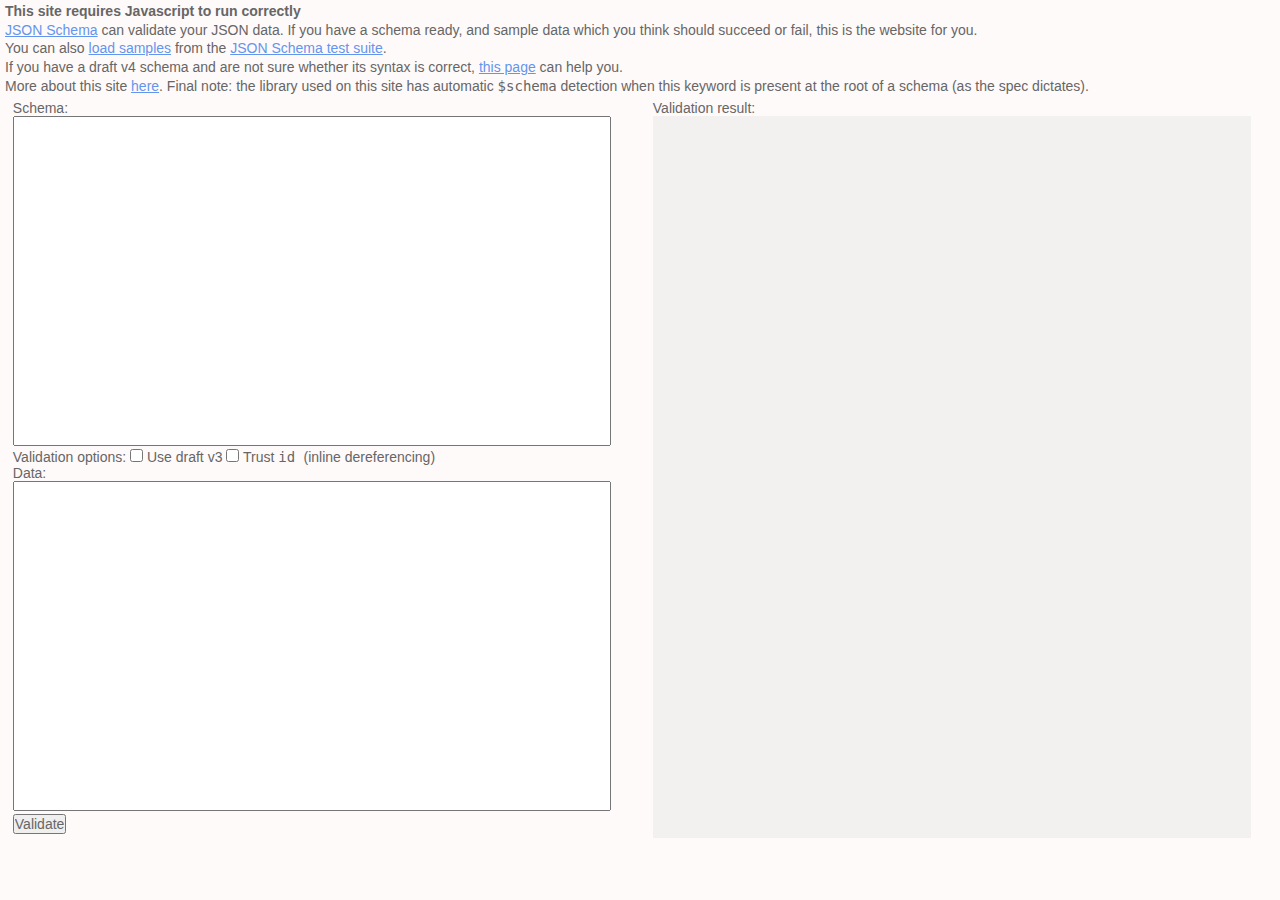
<file: src/main/webapp/index.html>
<!DOCTYPE html>
<html xmlns="http://www.w3.org/1999/xhtml">
<head>
    <title>JSON Schema validation online</title>
    <meta http-equiv="Content-Type" content="text/html;charset=utf-8">
    <meta name="description" content="Validate your JSON Schema online">
    <link href="style.css" rel="stylesheet" type="text/css">
    <!--
        Even though it is recommended that scripts be last in the page, some
        must be at the top of the page, otherwise IE breaks. Duh.

        As I don't know which ones are susceptible to break, for now, everything
        goes at the top :/
    -->
    <script src="jquery-1.9.1.min.js" type="text/javascript"></script>
    <script src="jquery.qtip-1.0.0-rc3.js" type="text/javascript"></script>
    <script src="common.js" type="text/javascript"></script>
    <script src="site.js" type="text/javascript"></script>
    <script type="text/javascript">
        // "main" is defined in site.js
        $(document).ready(main);
    </script>
</head>
<body>
<div id="top">
    <div class="noscript">
        <p>
            <span style="font-weight: bold">This site requires Javascript to run
            correctly</span>
        </p>
    </div>

    <p><a href="http://json-schema.org">JSON Schema</a> can validate your JSON
    data. If you have a schema ready, and sample data which you think should
    succeed or fail, this is the website for you.
    </p>

    <p>You can also <a id="loadSamples" href="#">load samples</a> from the
    <a href="https://github.com/json-schema/JSON-Schema-Test-Suite">JSON Schema
    test suite</a>.
    </p>

    <p>If you have a draft v4 schema and are not sure whether its syntax is
    correct, <a href="syntax.html">this page</a> can help you.
    </p>

    <p>More about this site <a href="about.html">here</a>. Final note: the
    library used on this site has automatic
    <span style="font-family: monospace;">$schema</span> detection when this
    keyword is present at the root of a schema (as the spec dictates).</p>

</div>

<form id="validate" method="POST">
    <div id="left" class="content">
        <div class="horiz">
            <label for="schema">Schema:</label>
            <span class="error starthidden" id="invalidSchema">Invalid JSON:
                parse error, <a href="#"></a></span>
        </div>
        <textarea name="schema" rows="20" cols="20" class="half"
            id="schema"></textarea>
        <div class="options">
            <p>Validation options:</p>
            <div>
                <input type="checkbox" name="useV3" id="useV3" value="true">
                <label for="useV3">Use draft v3</label>
            </div>
            <div>
                <input type="checkbox" name="useId" id="useId" value="true">
                <label for="useId">Trust <span style="font-family: monospace">id
                </span> (inline dereferencing)</label>
            </div>
        </div>
        <div class="horiz">
            <label for="data">Data:</label>
            <span class="error starthidden" id="invalidData">Invalid JSON: parse
                error, <a href="#"></a></span>
        </div>
        <textarea name="data" rows="20" cols="20" class="half"
            id="data"></textarea>
        <input type="submit" value="Validate">
    </div>
</form>
<div id="right" class="content">
    <div class="horiz">
        <label for="results">Validation result:</label>
        <span class="error starthidden" id="validationFailure">failure</span>
        <span class="success starthidden" id="validationSuccess">success</span>
    </div>
    <textarea name="results" rows="20" cols="20"
        id="results" readonly="readonly"></textarea>
</div>
</body>
</html>
</file>
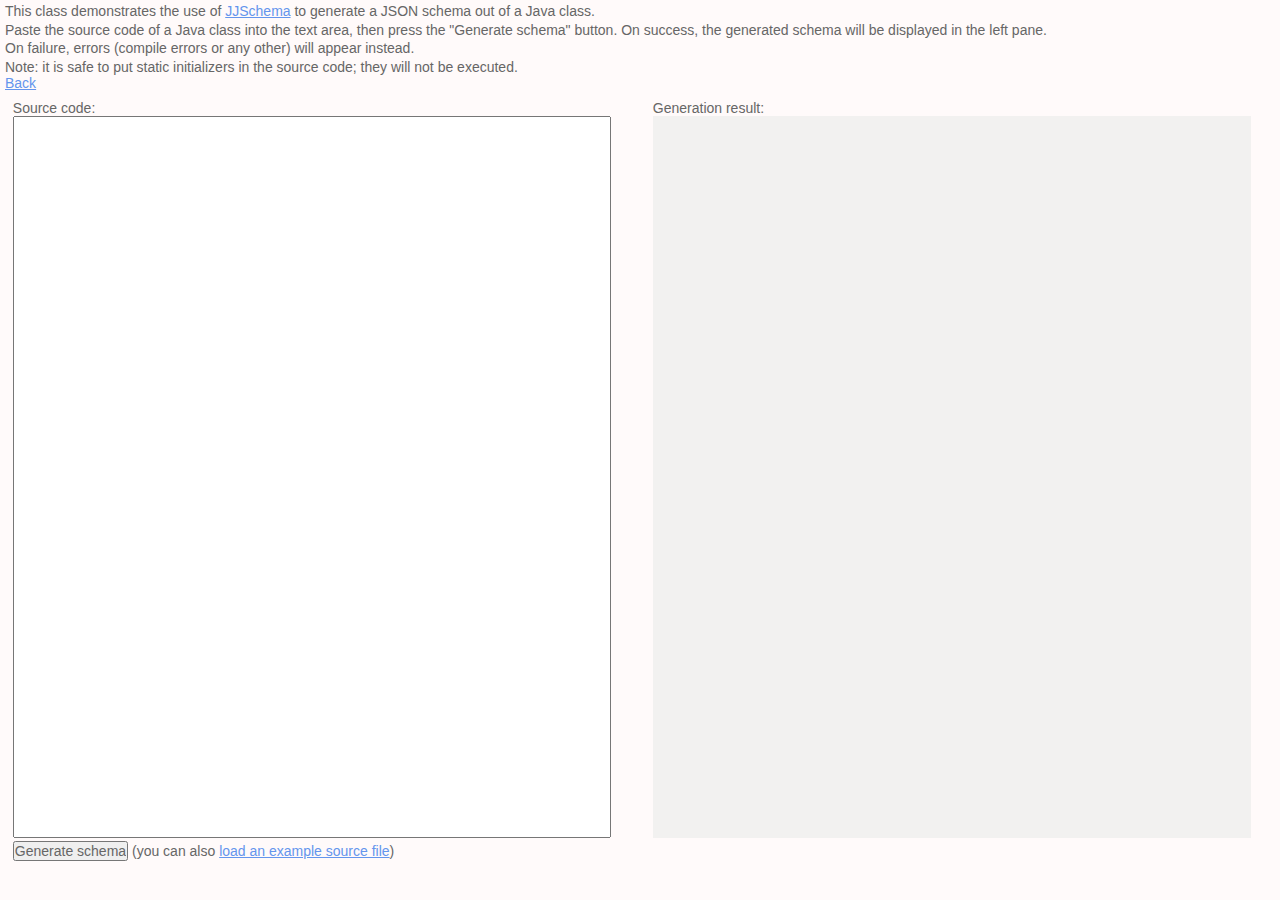
<file: src/main/webapp/jjschema.html>
<!DOCTYPE html>
<!--
  ~ Copyright (c) 2013, Francis Galiegue <fgaliegue@gmail.com>
  ~
  ~ This program is free software: you can redistribute it and/or modify
  ~ it under the terms of the Lesser GNU General Public License as
  ~ published by the Free Software Foundation, either version 3 of the
  ~ License, or (at your option) any later version.
  ~
  ~ This program is distributed in the hope that it will be useful,
  ~ but WITHOUT ANY WARRANTY; without even the implied warranty of
  ~ MERCHANTABILITY or FITNESS FOR A PARTICULAR PURPOSE.  See the
  ~ Lesser GNU General Public License for more details.
  ~
  ~ You should have received a copy of the GNU General Public License
  ~ along with this program.  If not, see <http://www.gnu.org/licenses/>.
  -->

<html xmlns="http://www.w3.org/1999/xhtml">
<head>
    <title>POJO to JSON Schema</title>
    <meta http-equiv="Content-Type" content="text/html; charset=utf-8">
    <meta name="description" content="Java source to JSON Schema conversion">
    <link href="style.css" rel="stylesheet" type="text/css">
    <!--
        Even though it is recommended that scripts be last in the page, some
        must be at the top of the page, otherwise IE breaks. Duh.

        As I don't know which ones are susceptible to break, for now, everything
        goes at the top :/
    -->
    <script src="jquery-1.9.1.min.js" type="text/javascript"></script>
    <script src="jquery.qtip-1.0.0-rc3.js" type="text/javascript"></script>
    <script src="common.js" type="text/javascript"></script>
    <script src="jjschema.js" type="text/javascript"></script>
    <script type="text/javascript">
        $(document).ready(main);
    </script>
</head>
<body>
<div id="top">
    <div class="noscript">
        <p>
            <span style="font-weight: bold">This site requires Javascript to run
            correctly</span>
        </p>
    </div>

    <!-- TODO -->
    <p>This class demonstrates the use of <a
    href="https://github.com/reinert/JJSchema">JJSchema</a> to generate a JSON
    schema out of a Java class.</p>

    <p>Paste the source code of a Java class into the text area, then press the
    "Generate schema" button. On success, the generated schema will be displayed
    in the left pane.</p>

    <p>On failure, errors (compile errors or any other) will appear instead.</p>

    <p>Note: it is safe to put static initializers in the source code; they will
    not be executed.</p>

    <!--
        OK, whatever: some people dislike "onclick" on links, but it Works For
        Me(tm). And it seems to have no side effect, so why should I bother?
    -->
    <a onclick="history.back(); return false;" href="#">Back</a>
</div>

<form id="validate" method="POST">
    <div id="left" class="content">
        <div class="horiz">
            <label for="source">Source code:</label>
        </div>
        <textarea name="source" rows="20" cols="20" id="source"></textarea>
        <div class="horiz">
            <input type="submit" value="Generate schema">
            <span>(you can also <a id="loadSource" href="#">load an example
            source file</a>)</span>
        </div>
    </div>
</form>
<div id="right" class="content">
    <div class="horiz">
        <label for="results">Generation result:</label>
        <span class="error starthidden" id="generationFailure">failure</span>
        <span class="success starthidden" id="generationSuccess">success</span>
    </div>
    <textarea name="results" rows="20" cols="20" id="results"
        readonly="readonly"></textarea>
</div>
</body>
</html>
</file>
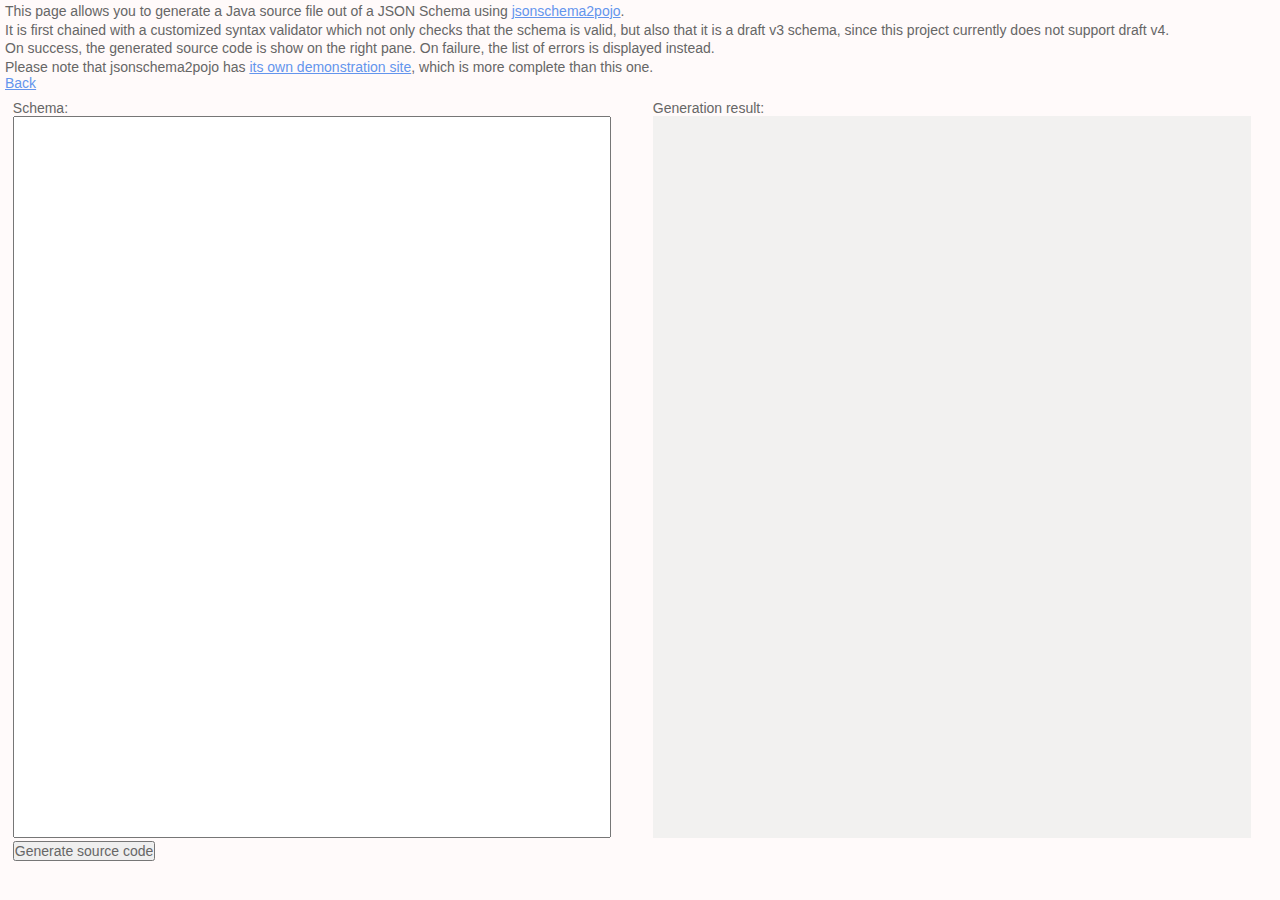
<file: src/main/webapp/schema2pojo.html>
<!DOCTYPE html>
<!--
  ~ Copyright (c) 2013, Francis Galiegue <fgaliegue@gmail.com>
  ~
  ~ This program is free software: you can redistribute it and/or modify
  ~ it under the terms of the Lesser GNU General Public License as
  ~ published by the Free Software Foundation, either version 3 of the
  ~ License, or (at your option) any later version.
  ~
  ~ This program is distributed in the hope that it will be useful,
  ~ but WITHOUT ANY WARRANTY; without even the implied warranty of
  ~ MERCHANTABILITY or FITNESS FOR A PARTICULAR PURPOSE.  See the
  ~ Lesser GNU General Public License for more details.
  ~
  ~ You should have received a copy of the GNU General Public License
  ~ along with this program.  If not, see <http://www.gnu.org/licenses/>.
  -->

<html xmlns="http://www.w3.org/1999/xhtml">
<head>
    <title>JSON Schema to Java source</title>
    <meta http-equiv="Content-Type" content="text/html; charset=utf-8">
    <meta name="description"
        content="JSON Schema syntax validation (draft v4)">
    <link href="style.css" rel="stylesheet" type="text/css">
    <!--
        Even though it is recommended that scripts be last in the page, some
        must be at the top of the page, otherwise IE breaks. Duh.

        As I don't know which ones are susceptible to break, for now, everything
        goes at the top :/
    -->
    <script src="jquery-1.9.1.min.js" type="text/javascript"></script>
    <script src="jquery.qtip-1.0.0-rc3.js" type="text/javascript"></script>
    <script src="common.js" type="text/javascript"></script>
    <script src="schema2pojo.js" type="text/javascript"></script>
    <script type="text/javascript">
        // "main" is defined in site.js
        $(document).ready(main);
    </script>
</head>
<body>
<div id="top">
    <div class="noscript">
        <p>
            <span style="font-weight: bold">This site requires Javascript to run
            correctly</span>
        </p>
    </div>

    <!-- TODO -->
    <p>This page allows you to generate a Java source file out of a JSON Schema
    using <a
    href="https://github.com/joelittlejohn/jsonschema2pojo">jsonschema2pojo</a>.
    </p>

    <p>It is first chained with a customized syntax validator which not only
    checks that the schema is valid, but also that it is a draft v3 schema,
    since this project currently does not support draft v4.</p>

    <p>On success, the generated source code is show on the right pane. On
    failure, the list of errors is displayed instead.</p>

    <p>Please note that jsonschema2pojo has <a
    href="http://jsonschema2pojo.org">its own demonstration site</a>, which is
    more complete than this one.</p>
    <!--
        OK, whatever: some people dislike "onclick" on links, but it Works For
        Me(tm). And it seems to have no side effect, so why should I bother?
    -->
    <a onclick="history.back(); return false;" href="#">Back</a>
</div>

<form id="validate" method="POST">
    <div id="left" class="content">
        <div class="horiz">
            <label for="schema">Schema:</label>
            <span class="error starthidden" id="invalidSchema">Invalid JSON:
                parse error, <a href="#"></a></span>
        </div>
        <textarea name="schema" rows="20" cols="20" id="schema"></textarea>
        <input type="submit" value="Generate source code">
    </div>
</form>
<div id="right" class="content">
    <div class="horiz">
        <label for="results">Generation result:</label>
        <span class="error starthidden" id="generationFailure">failure</span>
        <span class="success starthidden" id="generationSuccess">success</span>
    </div>
    <textarea name="results" rows="20" cols="20" id="results"
        readonly="readonly"></textarea>
</div>
</body>
</html>
</file>
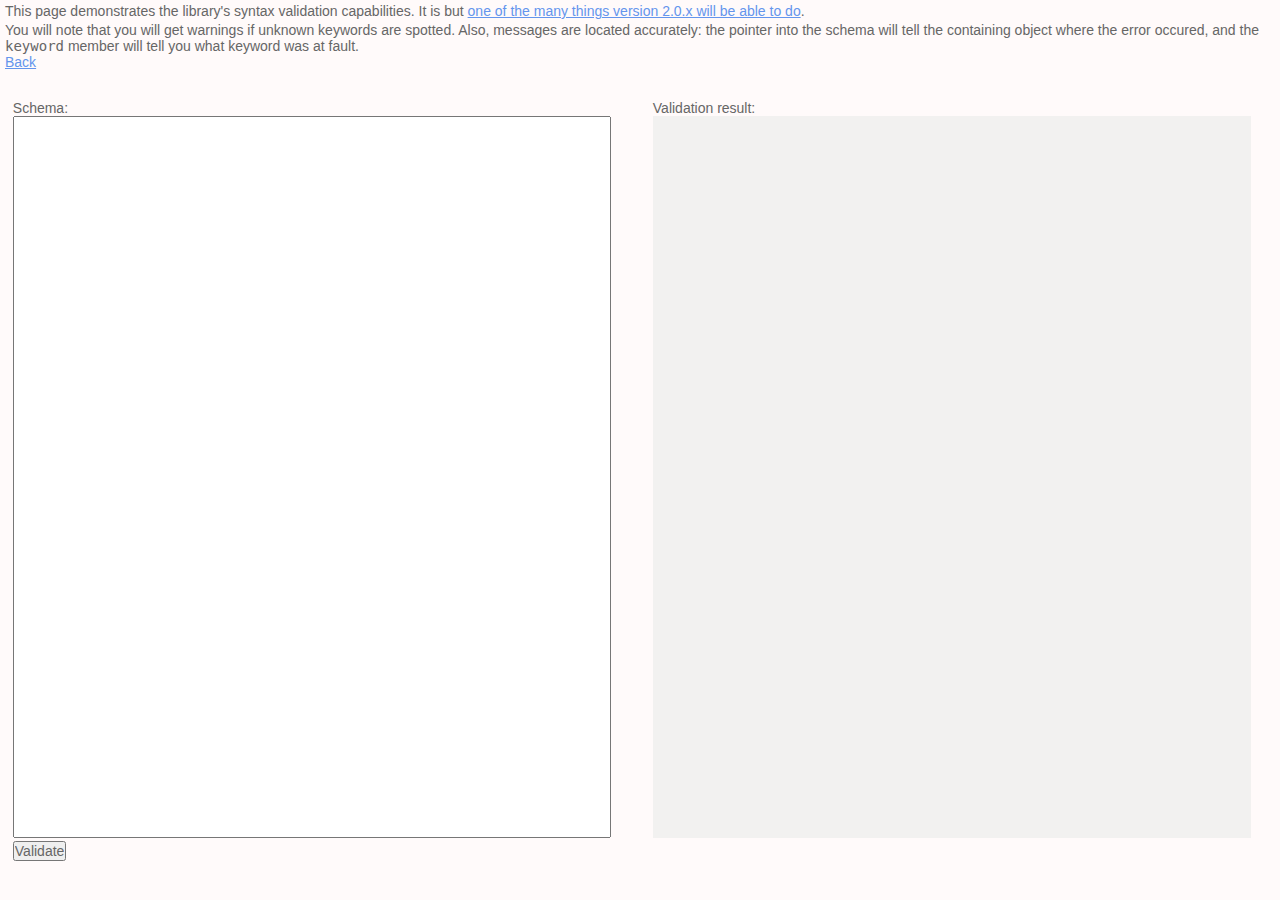
<file: src/main/webapp/syntax.html>
<!DOCTYPE html>
<!--
  ~ Copyright (c) 2013, Francis Galiegue <fgaliegue@gmail.com>
  ~
  ~ This program is free software: you can redistribute it and/or modify
  ~ it under the terms of the Lesser GNU General Public License as
  ~ published by the Free Software Foundation, either version 3 of the
  ~ License, or (at your option) any later version.
  ~
  ~ This program is distributed in the hope that it will be useful,
  ~ but WITHOUT ANY WARRANTY; without even the implied warranty of
  ~ MERCHANTABILITY or FITNESS FOR A PARTICULAR PURPOSE.  See the
  ~ Lesser GNU General Public License for more details.
  ~
  ~ You should have received a copy of the GNU General Public License
  ~ along with this program.  If not, see <http://www.gnu.org/licenses/>.
  -->

<html xmlns="http://www.w3.org/1999/xhtml">
<head>
    <title>Draft v4 JSON Schema syntax validation</title>
    <meta http-equiv="Content-Type" content="text/html; charset=utf-8">
    <meta name="description" content="JSON Schema syntax validation">
    <link href="style.css" rel="stylesheet" type="text/css">
    <!--
        Even though it is recommended that scripts be last in the page, some
        must be at the top of the page, otherwise IE breaks. Duh.

        As I don't know which ones are susceptible to break, for now, everything
        goes at the top :/
    -->
    <script src="jquery-1.9.1.min.js" type="text/javascript"></script>
    <script src="jquery.qtip-1.0.0-rc3.js" type="text/javascript"></script>
    <script src="common.js" type="text/javascript"></script>
    <script src="syntax.js" type="text/javascript"></script>
    <script type="text/javascript">
        // "main" is defined in site.js
        $(document).ready(main);
    </script>
</head>
<body>
<div id="top">
    <div class="noscript">
        <p>
            <span style="font-weight: bold">This site requires Javascript to run
            correctly</span>
        </p>
    </div>

    <!-- TODO -->
    <p>This page demonstrates the library's syntax validation capabilities. It
    is but <a
    href="https://github.com/fge/json-schema-validator/wiki/Roadmap">one of the
    many things version 2.0.x will be able to do</a>.
    </p>

    <p>You will note that you will get warnings if unknown keywords are spotted.
    Also, messages are located accurately: the pointer into the schema will
    tell the containing object where the error occured, and the <span
    style="font-family: monospace;">keyword</span> member will tell you what
    keyword was at fault.</p>

    <!--
        OK, whatever: some people dislike "onclick" on links, but it Works For
        Me(tm). And it seems to have no side effect, so why should I bother?
    -->
    <a onclick="history.back(); return false;" href="#">Back</a>
</div>

<form id="validate" method="POST">
    <div id="left" class="content">
        <div class="horiz">
            <label for="schema">Schema:</label>
            <span class="error starthidden" id="invalidSchema">Invalid JSON:
                parse error, <a href="#"></a></span>
        </div>
        <textarea name="schema" rows="20" cols="20" id="schema"></textarea>
        <input type="submit" value="Validate">
    </div>
</form>
<div id="right" class="content">
    <div class="horiz">
        <label for="results">Validation result:</label>
        <span class="error starthidden" id="validationFailure">failure</span>
        <span class="success starthidden" id="validationSuccess">success</span>
    </div>
    <textarea name="results" rows="20" cols="20" id="results"
        readonly="readonly"></textarea>
</div>
</body>
</html>
</file>
<file: src/main/webapp/style.css>
/*
 * Copyright (c) 2013, Francis Galiegue <fgaliegue@gmail.com>
 *
 * This program is free software: you can redistribute it and/or modify
 * it under the terms of the Lesser GNU General Public License as
 * published by the Free Software Foundation, either version 3 of the
 * License, or (at your option) any later version.
 *
 * This program is distributed in the hope that it will be useful,
 * but WITHOUT ANY WARRANTY; without even the implied warranty of
 * MERCHANTABILITY or FITNESS FOR A PARTICULAR PURPOSE.  See the
 * Lesser GNU General Public License for more details.
 *
 * You should have received a copy of the GNU General Public License
 * along with this program.  If not, see <http://www.gnu.org/licenses/>.
 */

/*
 * Global
 */
* {
    margin: 0;
    padding: 0;
    font-family: "Helvetica Neue", "Lucida Grande", Helvetica, Arial, Verdana,
    sans-serif;
    font-size: 14px;
    color: #666;
}
div {
    background-color: #fffafa;
}

/*
 * Top div
 */
#top {
    position: fixed;
    width: 100%;
    color: black;
    height: 95px;
    z-index: 2;
    padding-left: 5px;
}

/*
 * Content divs
 */
div.content {
    padding-top: 100px;
    color: black;
    position: absolute;
    width: 49%;
    top: 0;
    bottom: 0;
    z-index: 1;
    padding-left: 1%;
}
#left {
    left: 0;
    right: 0;
}
#right {
    left: 50%;
    right: 0;
}

/*
 * Immediate children of content divs
 */
.content div {
    display: block;
}
textarea {
    height: 90%;
    width: 95%;
    resize: none;
}
textarea.half {
    height: 41%;
}
div.options > * {
    display: inline-block;
    margin-top: 0;
}
/*
 * Horizontally aligned elements
 */
.horiz div {
    display: inline-block;
    padding-left: 5px;
}

/*
 * Various
 */
.error {
    color: red;
    display: none;
}

.success {
    color: green;
    display: none;
}

textarea[readonly="readonly"] {
    background-color: #f2f1f0;
    border: #f2f1f0 1px solid;
}

p {
    margin-top: .2em;
}

a {
    color: #6495ed;
}

/*
 * About page
 */
div.about {
    margin: 10px;
}

div.about > * {
    margin: 5px;
}
</file>
